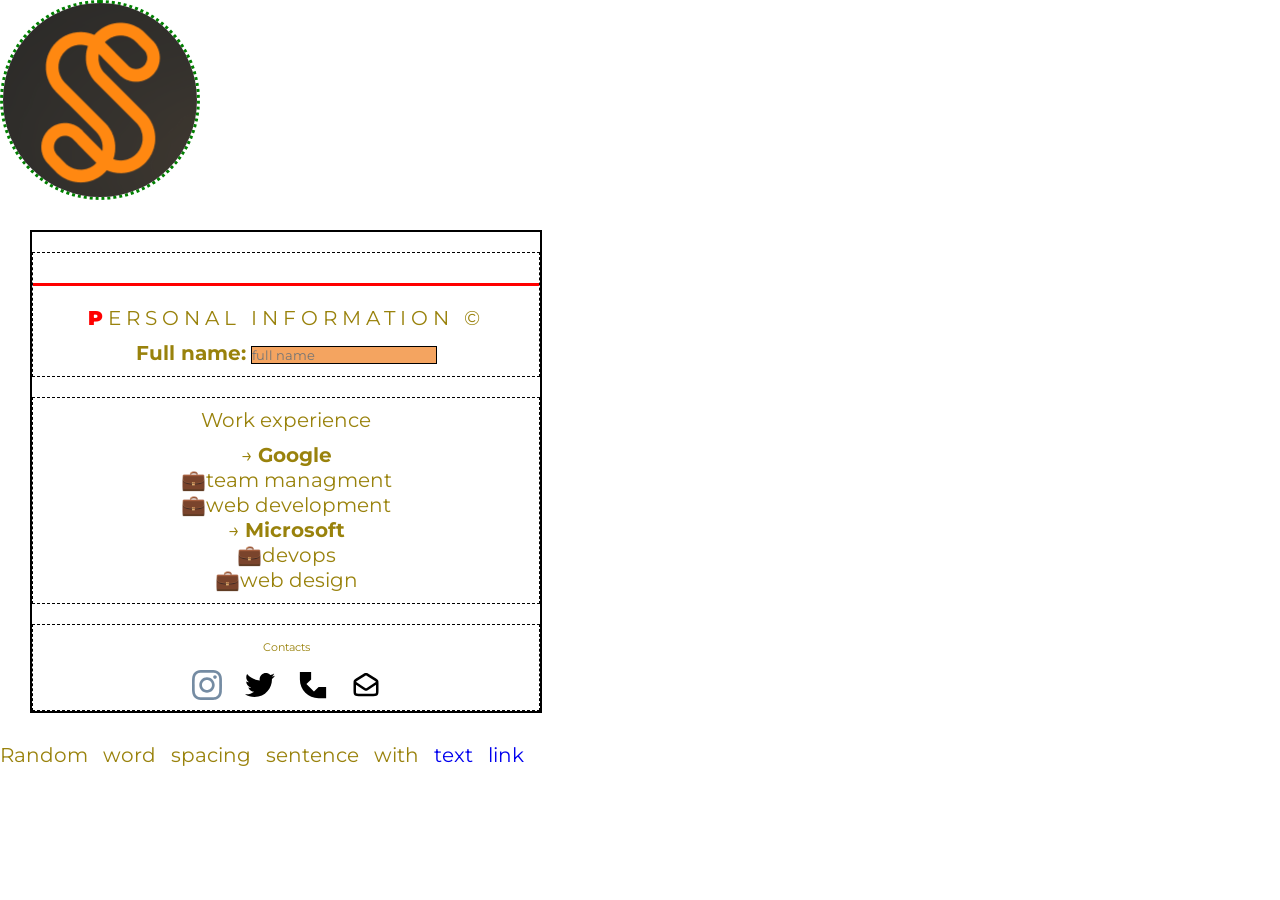
<file: stage_1/index.html>
<!DOCTYPE html>
<html lang="en">
<head>
   <meta charset="UTF-8">
   <meta name="viewport" content="width=device-width, initial-scale=1.0">
   <link rel="preconnect" href="https://fonts.googleapis.com">
   <link rel="preconnect" href="https://fonts.gstatic.com" crossorigin>
   <link href="https://fonts.googleapis.com/css2?family=Montserrat:ital,wght@0,100..900;1,100..900&display=swap" rel="stylesheet">
   <link rel="icon" type="image/x-icon" href="assets/favicon/favicon.ico">
   <link rel="stylesheet" href="styles/null-styles.css">
   <link rel="stylesheet" href="styles/styles.css">
   <title>Stage 1</title>
</head>

<body>
   <header></header>
   <main>
      <a class="photo-link" href="https://sidekick-software.com/">
         <img src="assets/sidekick-image/sidekick-image.png" alt="sidekick-image">
      </a>
      
      <form class="form"> 
         <section class="form-section">
            <hr style="background-color: red; height: 3px; margin: 20px 0;">
            <h2 class="personal-info-title">Personal information <span>&copy</span></h2>
            <label for="name"><b>Full name:</b></label>
            <input id="name" type="text" placeholder="full name">
         </section>

         <section class="jobs-section">
            <h2>Work experience</h2>
            <ul class="jobs-list">
               <li class="job-item">
                  <strong>Google</strong>
                  <ul class="duties-list">
                     <li class="duty-item">Team managment</li>
                     <li class="duty-item">Web development</li>
                  </ul>
               </li>
               <li class="job-item">
                  <strong>Microsoft</strong>
                  <ul class="duties-list">
                     <li class="duty-item">DevOps</li>
                     <li class="duty-item">Web design</li>
                  </ul>
               </li>
            </ul>
         </section>

         <section class="contacts-section">
            <h2>Contacts</h2>
            <a href="https://www.instagram.com/">
               <img src="assets/social_network_icons/instagram.svg" alt="instagram">
            </a>
            <a href="https://x.com/">
               <img src="assets/social_network_icons/twitter.svg" alt="Twitter">
            </a>
            <a href="tel:+375291111111">
               <img src="assets/social_network_icons/phone.svg" alt="phone">
            </a>
            <a href="mailto:kozhemyachenkokirill05@gmail.com">
               <img src="assets/social_network_icons/mail.svg" alt="email">
            </a>
         </section>

      </form>

      <p>Random word spacing sentence with <a class="google-link" href="https://google.com">text link</a></p>
   </main>
   <footer></footer>
</body>
</html>
</file>
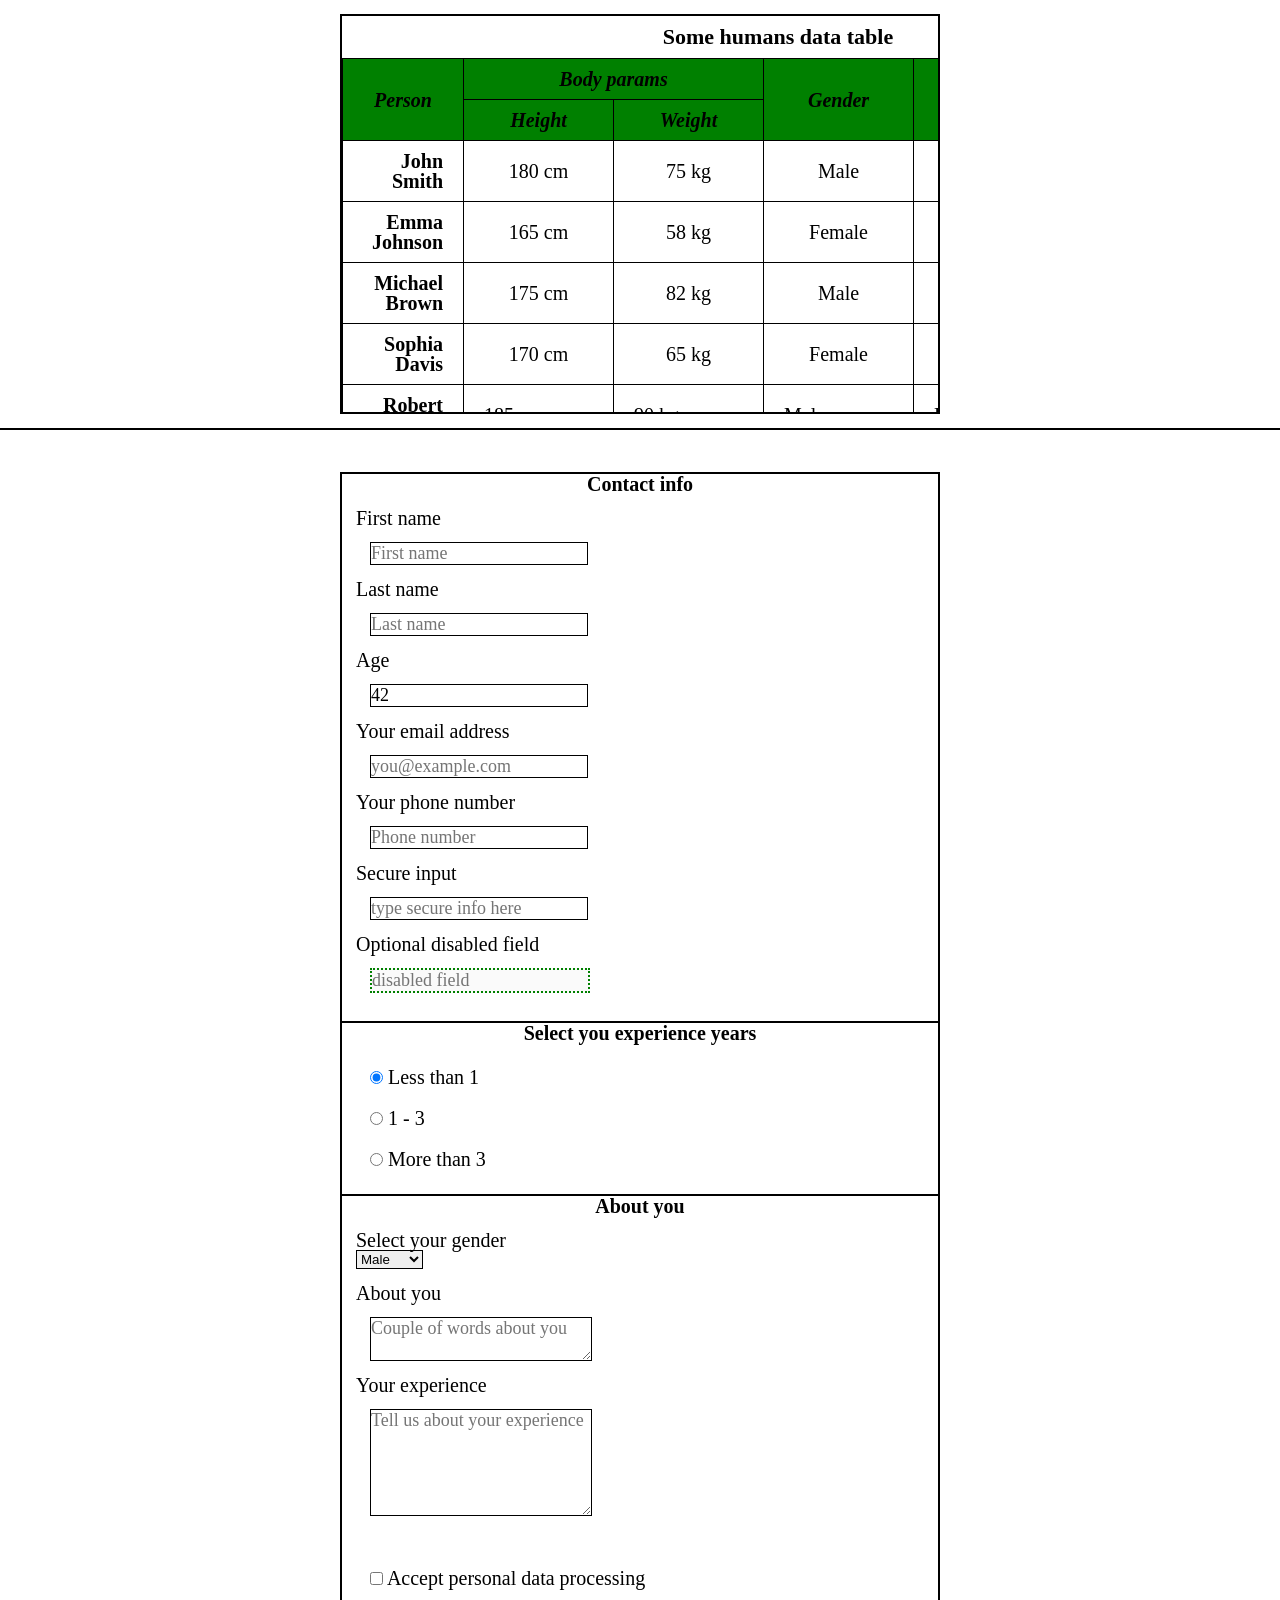
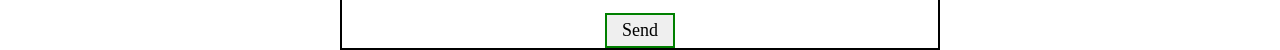
<file: stage_2/index.html>
<!DOCTYPE html>
<html lang="en">
<head>
   <meta charset="UTF-8">
   <meta name="viewport" content="width=device-width, initial-scale=1.0">
   <title>Stage 2</title>
   <link rel="stylesheet" href="styles/null-styles.css">
   <link rel="stylesheet" href="styles/styles.css">
</head>
<body>
   <div class="container">
      <table>
         <caption>Some humans data table</caption>
         <thead>
            <tr>
               <th rowspan="2">Person</th>
               <th colspan="2">Body params</th>
               <th rowspan="2">Gender</th>
               <th rowspan="2">Town</th>
               <th rowspan="2">Age</th>
            </tr>
            <tr>
               <th>Height</th>
               <th>Weight</th>
            </tr>
         </thead>
         <tbody>
            <tr>
               <th>John Smith</th>
               <td>180 cm</td>
               <td>75 kg</td>
               <td>Male</td>
               <td>New York</td>
               <td>28</td>
            </tr>
            <tr>
               <th>Emma Johnson</th>
               <td>165 cm</td>
               <td>58 kg</td>
               <td>Female</td>
               <td>London</td>
               <td>25</td>
            </tr>
            <tr>
               <th>Michael Brown</th>
               <td>175 cm</td>
               <td>82 kg</td>
               <td>Male</td>
               <td>Chicago</td>
               <td>32</td>
            </tr>
            <tr>
               <th>Sophia Davis</th>
               <td>170 cm</td>
               <td>65 kg</td>
               <td>Female</td>
               <td>Paris</td>
               <td>29</td>
            </tr>
            <tr>
               <th>Robert Wilson</th>
               <td>185 cm, some more text</td>
               <td>90 kg, some more text</td>
               <td>Male, some more text</td>
               <td>Berlin, some more text</td>
               <td>35, some more text</td>
            </tr>
         </tbody>
         <tfoot>
            <tr>
               <td>Summary</td>
               <td>Summary</td>
               <td>Summary</td>
               <td>Summary</td>
               <td>Summary</td>
               <td>Summary</td>
            </tr>
         </tfoot>
      </table>
   </div>
   

   <hr>

   <form action="/submit" method="post">
      <fieldset>
         <legend>Contact info</legend>

         <label for="first-name">First name</label>
         <input type="text" id="first-name" placeholder="First name" name="first-name" required> 

         <label for="last-name">Last name</label>
         <input type="text" id="last-name" placeholder="Last name" name="last-name" required>

         <label for="age">Age</label>
         <input type="number" max="99" id="age" value="42" placeholder="Age" name="age" required> 

         <label for="email">Your email address</label>
         <input type="email" id="email" placeholder="you@example.com" name="email" required> 

         <label for="phone">Your phone number</label>
         <input type="tel" id="phone" placeholder="Phone number" name="phone" required> 

         <label for="passsword">Secure input</label>
         <input type="password" id="passsword" placeholder="type secure info here" name="password" required>

         <label for="disabled">Optional disabled field</label>
         <input type="text" id="disabled" placeholder="disabled field" name="disabled" disabled>
      </fieldset>

      <hr>

      <fieldset>
         <legend>Select you experience years</legend>

         <div>
            <input type="radio" id="min" name="exp" value="min" checked>
            <label for="min">Less than 1</label>
         </div>
         
         <div>
            <input type="radio" id="middle" name="exp" value="middle">
            <label for="middle">1 - 3</label>
         </div>

         <div>
            <input type="radio" id="max" name="exp" value="max">
            <label for="max">More than 3</label>
         </div>
      </fieldset>

      <hr>

      <fieldset>
         <legend>About you</legend>

         <label for="gender">Select your gender</label>
         <select name="gender" id="gender">
            <option value="m">Male</option>
            <option value="f">Female</option>
         </select>

         <label for="about">About you</label>
         <textarea name="about" id="about" rows="2" minlength="2" maxlength="100" placeholder="Couple of words about you"></textarea>

         <label for="experience">Your experience</label>
         <textarea name="experience" id="experience" rows="5" minlength="2" maxlength="250" placeholder="Tell us about your experience"></textarea>
      </fieldset>

      <fieldset>
         <input type="checkbox" value="agreed" id="agree" name="agree">
         <label for="agree">Accept personal data processing</label>
      </fieldset>

      <button type="submit">Send</button>
   </form>
</body>
</html>
</file>
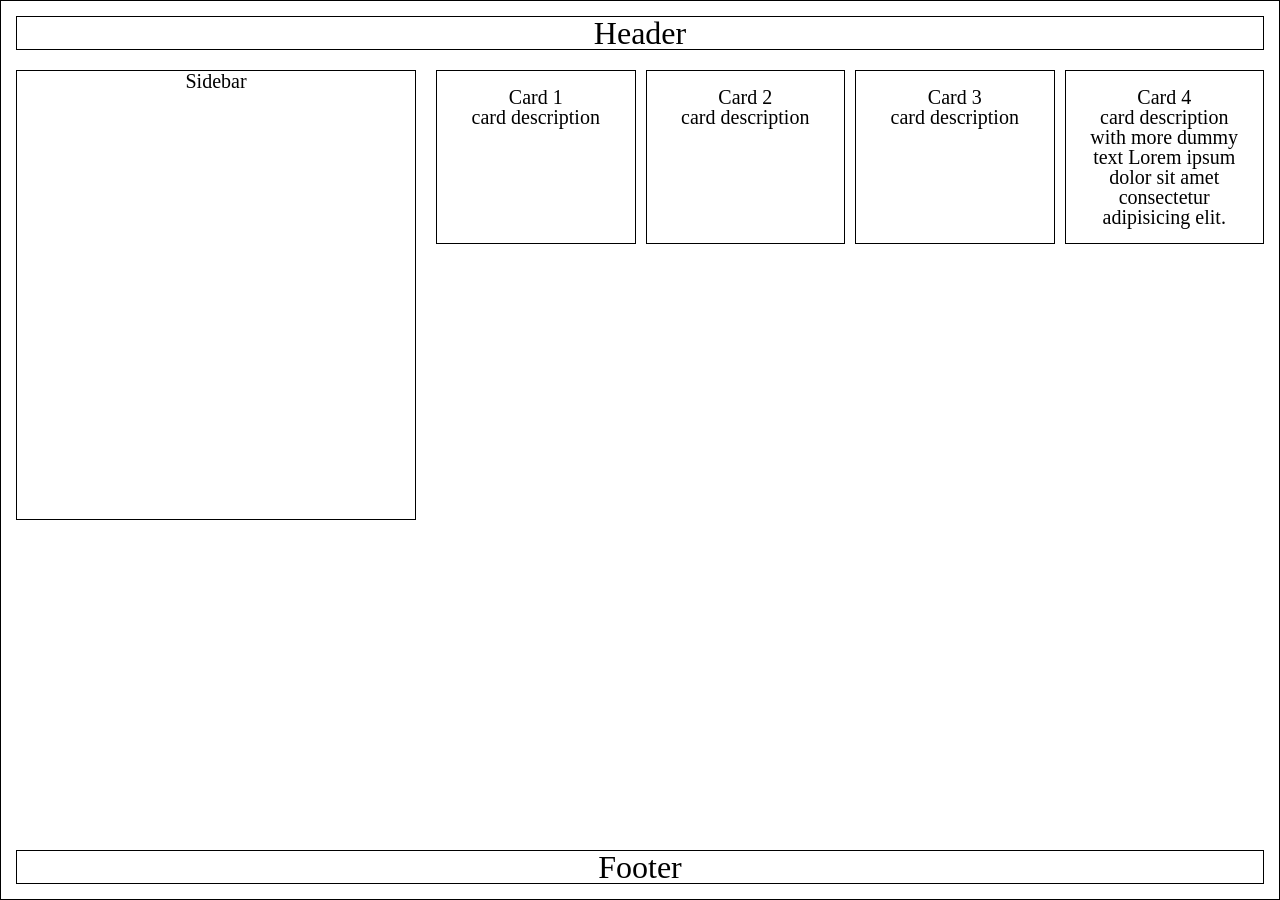
<file: stage_4/index.html>
<!DOCTYPE html>
<html lang="en">
<head>
   <meta charset="UTF-8">
   <meta name="viewport" content="width=device-width, initial-scale=1.0">
   <title>Stage 4</title>
   <link rel="stylesheet" href="styles/null-styles.css">
   <link rel="stylesheet" href="styles/styles.css">
</head>
<body>
   <div class="container">
      <header class="header">
         Header
      </header>
      <main class="main">
         <aside class="sidebar">
            Sidebar
         </aside>
         <section class="cards">
            <article class="card">
               <h2>Card 1</h2>
               <p>card description</p>
            </article>
            <article class="card">
               <h2>Card 2</h2>
               <p>card description</p>
            </article>
            <article class="card">
               <h2>Card 3</h2>
               <p>card description</p>
            </article>
            <article class="card">
               <h2>Card 4</h2>
               <p>card description with more dummy text 
                  Lorem ipsum dolor sit amet consectetur adipisicing elit. 
               </p>
            </article>
         </section>
      </main>
      <footer class="footer">
         Footer
      </footer>
   </div>
</body>
</html>
</file>
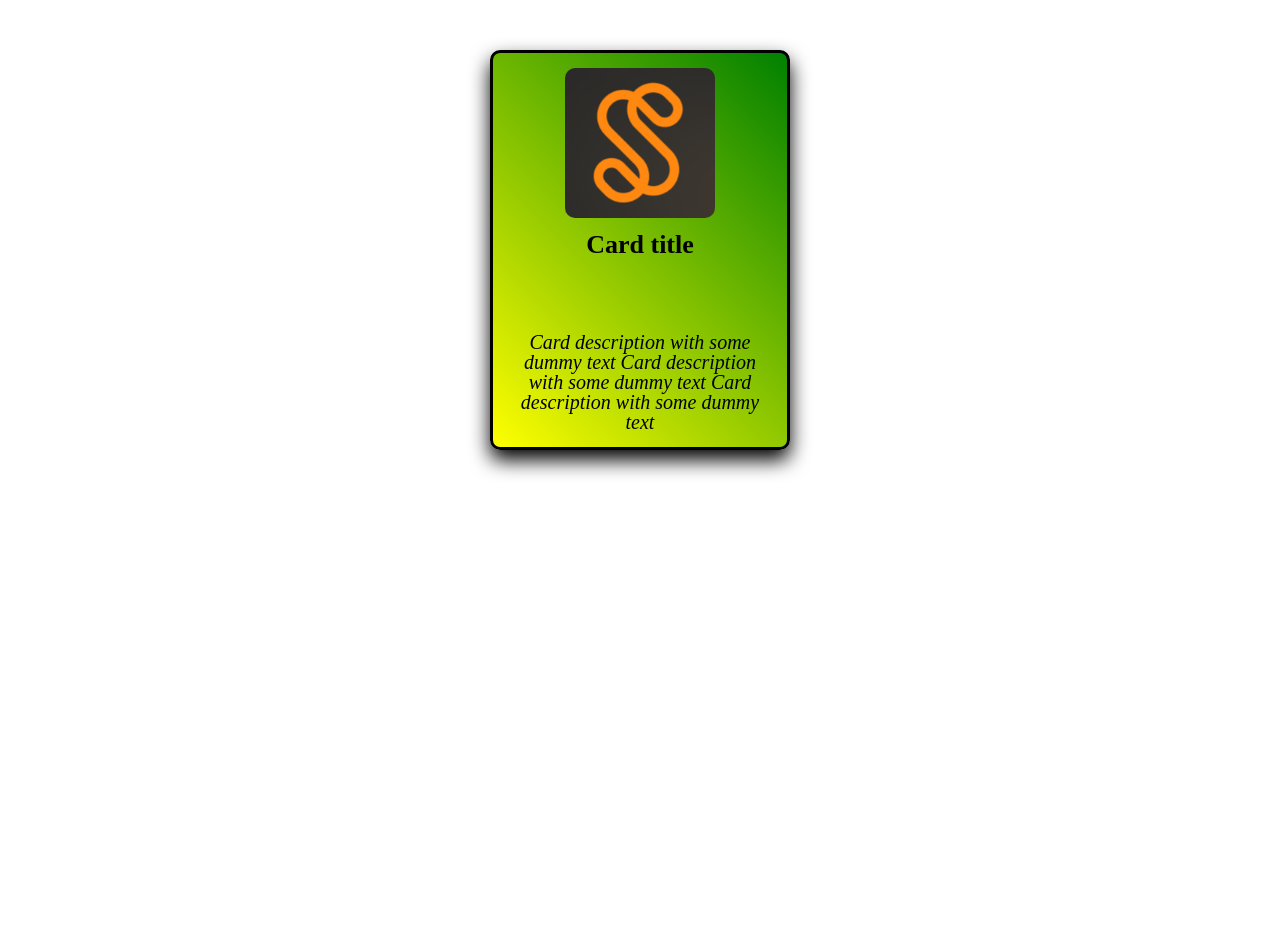
<file: stage_5/index.html>
<!DOCTYPE html>
<html lang="en">
<head>
   <meta charset="UTF-8">
   <meta name="viewport" content="width=device-width, initial-scale=1.0">
   <title>Stage 5</title>
   <link rel="stylesheet" href="styles/null-styles.css">
   <link rel="stylesheet" href="styles/styles.css">
</head>
<body>
   <article class="card">
      <figure>
         <img class="card-image" src="assets/card-image/card-image.png" alt="Logo of Sidekick company">
         <figcaption class="card-title">Card title</figcaption>
      </figure>
      <p class="card-description">Card description with some dummy text Card description with some dummy text Card description with some dummy text</p>
   </article>
</body>
</html>
</file>
<file: stage_1/styles/null-styles.css>
*{
	padding: 0;
	margin: 0;
	border: 0;
}

*,*:before,*:after{
	-moz-box-sizing: border-box;
	-webkit-box-sizing: border-box;
	box-sizing: border-box;
}

:focus,:active{outline: none;}
a:focus,a:active{outline: none;}

nav,footer,header,aside{display: block;}

html,body{
	height: 100%;
	width: 100%;
	font-size: 100%;
	line-height: 1;
	font-size: 14px;
	-ms-text-size-adjust: 100%;
	-moz-text-size-adjust: 100%;
	-webkit-text-size-adjust: 100%;
}

input,button,textarea{font-family: inherit;}

input::-ms-clear{display: none;}
button{cursor: pointer;}
button::-moz-focus-inner {padding: 0;border: 0;}
a, a:visited{text-decoration: none;}
a:hover{text-decoration: none;}
ul li{list-style: none;}
img{vertical-align: top;}

h1,h2,h3,h4,h5,h6{font-size: inherit;font-weight: 400;}
</file>
<file: stage_1/styles/styles.css>
html {
   font-family: "Montserrat", sans-serif;
   font-weight: normal;
}

body {
   font-size: 20px;
   line-height: 25px;
   color: rgb(153, 130, 12);
}

input {
   border: 1px solid black;
   background-color: sandybrown;
}

.form {
   width: 40%;
   border: 2px solid black;
   margin: 30px;
   text-align: center;
}

section {
   margin-top: 20px;
   padding: 10px 0;
   border: 1px dashed black;
}

.form-section {
   font-size: 1.4rem;
}

.contacts-section {
   font-size: 0.8rem;
}

h2 {
   margin-bottom: 10px;
}

.photo-link {
   display: block;
   width: 200px;
   height: 200px;
   overflow: hidden;
   border: 3px dotted green;
   border-radius: 50%;
}

.photo-link img {
   display: block;
   object-fit: cover;
}


.personal-info-title {
   text-transform: uppercase;
   letter-spacing: 5px;
}

.personal-info-title::first-letter {
   color: red;
   font-weight: 900;
}

ul {
   list-style: none;
}

.job-item::before {
   content: "→";
}

.duty-item {
   text-transform: lowercase;
}

.duty-item::before {
   content: "💼"
}


.contacts-section a {
   display: inline-block;
   width: 30px;
   height: 30px;
   margin: 0 10px;
}

.contacts-section a img {
   width: 30px;
   height: 30px;
}

.contacts-section a img:hover {
   filter: brightness(0) saturate(100%) invert(24%) sepia(88%) saturate(7296%) hue-rotate(357deg) brightness(97%) contrast(115%);
}


p {
   word-spacing: 10px;
}

.google-link:hover {
   color: aqua;
   text-decoration: underline;
}

.google-link:hover {
   color: aqua;
   text-decoration: underline;
}
</file>
<file: stage_2/styles/null-styles.css>
*{
	padding: 0;
	margin: 0;
	border: 0;
}

*,*:before,*:after{
	-moz-box-sizing: border-box;
	-webkit-box-sizing: border-box;
	box-sizing: border-box;
}

:focus,:active{outline: none;}
a:focus,a:active{outline: none;}

nav,footer,header,aside{display: block;}

html,body{
	height: 100%;
	width: 100%;
	font-size: 100%;
	line-height: 1;
	font-size: 14px;
	-ms-text-size-adjust: 100%;
	-moz-text-size-adjust: 100%;
	-webkit-text-size-adjust: 100%;
}

input,button,textarea{font-family: inherit;}

input::-ms-clear{display: none;}
button{cursor: pointer;}
button::-moz-focus-inner {padding: 0;border: 0;}
a, a:visited{text-decoration: none;}
a:hover{text-decoration: none;}
ul li{list-style: none;}
img{vertical-align: top;}

h1,h2,h3,h4,h5,h6{font-size: inherit;font-weight: 400;}
</file>
<file: stage_2/styles/styles.css>
body {
   font-size: 20px;
}

.container {
   margin: 1rem auto;
   overflow: scroll;
   width: 600px;
   height: 400px;
   border: 2px solid black;
}

table {
   /* display: block;
   overflow: auto;
   table-layout: fixed;
   width: 600px;
   height: 400px; */
   border-collapse: collapse;
   
}

caption {
   padding: 10px 0;
   font-size: 22px;
   font-weight: 900;
}

th, td {
   border: 1px solid black;
   text-align: center;
   max-width: 150px;
   padding: 10px 20px;
}

thead tr th {
   background-color: green;
   font-style: italic;
}

tbody tr th {
   text-align: right;
}

tbody tr td {
   overflow: hidden;
   white-space: nowrap;
   text-overflow: ellipsis;
}

tfoot tr td {
   font-style: italic;
   font-weight: 900;
}



hr {
   background-color: black;
   height: 2px;
}



form {
   display: block;
   width: 600px;
   height: auto;
   margin: 3rem auto;
   border: 2px solid black;
}

fieldset {
   padding: 1rem;
}

legend {
   text-align: center;
   font-weight: 700;
}

input, textarea {
   display: block;
   margin: 1rem;
   caret-color: aqua;
   font-size: 18px;
   border: 1px solid black;
}

input:hover {
   outline: 2px solid blue;
   outline-offset: 5px;
}

textarea {
   resize: horizontal;
}

select {
   display: block;
   border: 1px solid black;
   margin-bottom: 1rem;
}

input[type="radio"], input[type="checkbox"] {
   display: inline-block;
   margin: 1rem 0 1rem 1rem;
}

#disabled {
   border: 2px dotted green;
}

#disabled:hover {
   cursor: not-allowed;
}


button {
   border: 2px solid green;
   display: block;
   width: 70px;
   height: 35px;
   font-size: 18px;
   margin: 0 auto;
}
</file>
<file: stage_4/styles/null-styles.css>
*{
	padding: 0;
	margin: 0;
	border: 0;
}

*,*:before,*:after{
	-moz-box-sizing: border-box;
	-webkit-box-sizing: border-box;
	box-sizing: border-box;
}

:focus,:active{outline: none;}
a:focus,a:active{outline: none;}

nav,footer,header,aside{display: block;}

html,body{
	height: 100%;
	width: 100%;
	font-size: 100%;
	line-height: 1;
	-ms-text-size-adjust: 100%;
	-moz-text-size-adjust: 100%;
	-webkit-text-size-adjust: 100%;
}

input,button,textarea{font-family: inherit;}

input::-ms-clear{display: none;}
button{cursor: pointer;}
button::-moz-focus-inner {padding: 0;border: 0;}
a, a:visited{text-decoration: none;}
a:hover{text-decoration: none;}
ul li{list-style: none;}
img{vertical-align: top;}

h1,h2,h3,h4,h5,h6{font-size: inherit;font-weight: 400;}
</file>
<file: stage_4/styles/styles.css>
body {
   font-size: 20px;
}

.container {
   border: 1px solid black;
   margin: 0 auto;
   min-height: 100vh;
   max-width: 1500px;
   padding: 15px;
   display: grid;
   grid-template-rows: auto 1fr auto;
   gap: 20px;
   text-align: center;
}

.header {
   border: 1px solid black;
   max-height: 50px;
   width: 100%;
   font-size: 2rem;
}

.footer {
   border: 1px solid black;
   max-height: 50px;
   width: 100%;
   font-size: 2rem;
}

.main {
   display: grid;
   grid-template-columns: minmax(200px, 400px) 1fr;
   gap: 20px;
}

.sidebar {
   border: 1px solid black;
   max-height: 50vh;
}

.cards {
   display: grid;
   grid-template-columns: repeat(4, 1fr);
   grid-template-rows: max-content;
   gap: 10px;
   align-items: stretch;
}

.card {
   max-height: 200px;
   overflow: hidden;
   border: 1px solid black;
   text-align: center;
   padding: 1rem;
}


@media (max-width: 1024px) {
   .main {
      grid-template-rows: auto 1fr;
      grid-template-columns: none;
   }

   .sidebar {
      max-height: 100px;
   }

   .cards {
      grid-template-columns: repeat(3, 1fr);
   }
}

@media (max-width: 768px) {
   body {
      font-size: 16px;
   }
   
   .cards {
      grid-template-columns: repeat(2, 1fr);
   }
}
</file>
<file: stage_5/styles/null-styles.css>
*{
	padding: 0;
	margin: 0;
	border: 0;
}

*,*:before,*:after{
	-moz-box-sizing: border-box;
	-webkit-box-sizing: border-box;
	box-sizing: border-box;
}

:focus,:active{outline: none;}
a:focus,a:active{outline: none;}

nav,footer,header,aside{display: block;}

html,body{
	height: 100%;
	width: 100%;
	font-size: 100%;
	line-height: 1;
	font-size: 14px;
	-ms-text-size-adjust: 100%;
	-moz-text-size-adjust: 100%;
	-webkit-text-size-adjust: 100%;
}

input,button,textarea{font-family: inherit;}

input::-ms-clear{display: none;}
button{cursor: pointer;}
button::-moz-focus-inner {padding: 0;border: 0;}
a, a:visited{text-decoration: none;}
a:hover{text-decoration: none;}
ul li{list-style: none;}
img{vertical-align: top;}

h1,h2,h3,h4,h5,h6{font-size: inherit;font-weight: 400;}
</file>
<file: stage_5/styles/styles.css>
.card {
   font-size: 20px;
   text-align: center;
   border: 3px solid black;
   border-radius: 10px;
   margin: 50px auto;
   padding: 15px;
   max-width: 300px;
   height: 400px;
   display: flex;
   flex-direction: column;
   justify-content: space-between;
   box-shadow: 0 10px 20px rgba(0, 0, 0, 1);

   background: linear-gradient(45deg, yellow, green);

   transition: all 0.3s ease;

   animation:
      fadeIn 2s ease-out 1 normal,
      rotation 2s ease-in-out,
      colorChange 3s ease-in-out;
}

.card:hover {
   transform: scale(110%) translateY(50px);
   background: yellow;
   opacity: 70%;
}

.card:active {
   transform: rotateZ(90deg) skew(20deg) scale(60%);
}

@keyframes fadeIn {
   0% {
      opacity: 0;
      transform: scale(60%);
   }

   100% {
      opacity: 1;
      transform: scale(1);
   }
}

@keyframes rotation {
   0% {
      transform: rotateZ(180deg);
   }

   100% {
      transform: rotateZ(0);
   }
}

@keyframes colorChange {
   0% {
      background-color: aqua;
   }

   100% {
      background: linear-gradient(45deg, yellow, green);
   }
}

.card-image {
   display: inline-block;
   margin: 0 auto;
   width: 150px;
   border-radius: 10px;

   transform: scale(0);

   animation: imageAppear 2s ease 3s forwards;
}

@keyframes imageAppear {
   0% {
      transform: scale(0);
   }

   100% {
      transform: scale(1);
   }
}

.card-title {
   font-size: 1.3em;
   font-weight: 900;
   margin-top: 1rem;
}

.card-description {
   font-style: italic;
}
</file>
